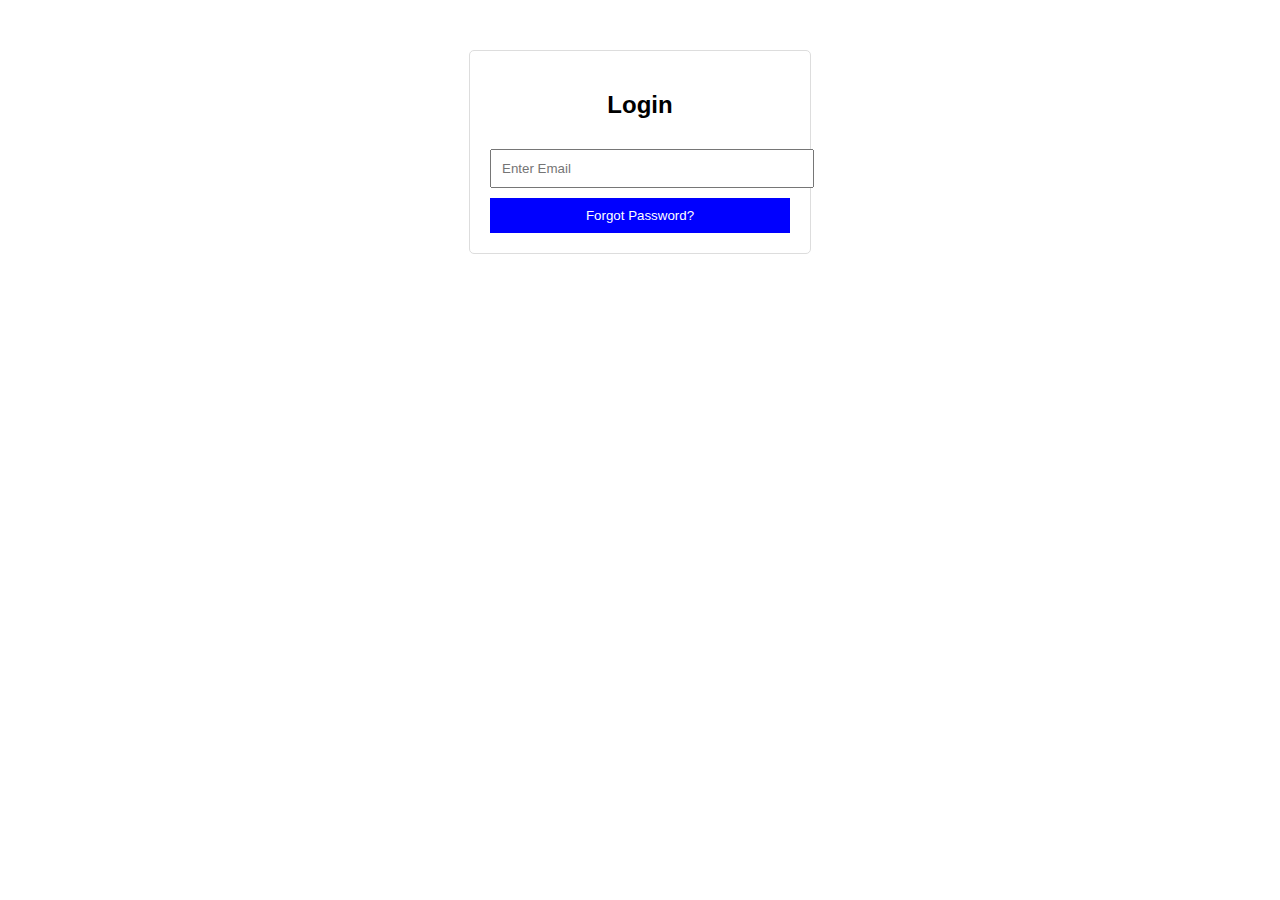
<file: index.html>
<!DOCTYPE html>
<html lang="en">
<head>
    <meta charset="UTF-8">
    <meta name="viewport" content="width=device-width, initial-scale=1.0">
    <title>Login Form</title>
    <style>
        body { font-family: Arial, sans-serif; text-align: center; margin-top: 50px; }
        .container { width: 300px; margin: auto; padding: 20px; border: 1px solid #ddd; border-radius: 5px; }
        input { width: 100%; padding: 10px; margin: 10px 0; }
        button { width: 100%; padding: 10px; background: blue; color: white; border: none; cursor: pointer; }
        button:hover { background: darkblue; }
    </style>
</head>
<body>

<div class="container">
    <h2>Login</h2>
    <input type="email" id="email" placeholder="Enter Email">
    <button onclick="forgotPassword()">Forgot Password?</button>
</div>

<script>
    function forgotPassword() {
    let email = document.getElementById("email").value;
    if (email === "") {
        alert("Please enter your email.");
        return;
    }

    let formData = new FormData();
    formData.append("email", email);

    fetch("http://localhost/thaaimadi/send_otp.php", {
        method: "POST",
        body: formData
    })
    .then(response => {
        // Check if response is actually JSON
        if (!response.ok) {
            throw new Error("Network response was not OK");
        }
        return response.json();
    })
    .then(data => {
        if (data.status === "success") {
            alert("OTP sent successfully!");
            window.location.href = "verify_otp.html"; // Redirect
        } else {
            alert(data.message); // Show correct error message
        }
    })
    .catch(error => {
        alert("Failed to send OTP. Please try again.");
    });
}

    
</script>

</body>
</html>
</file>
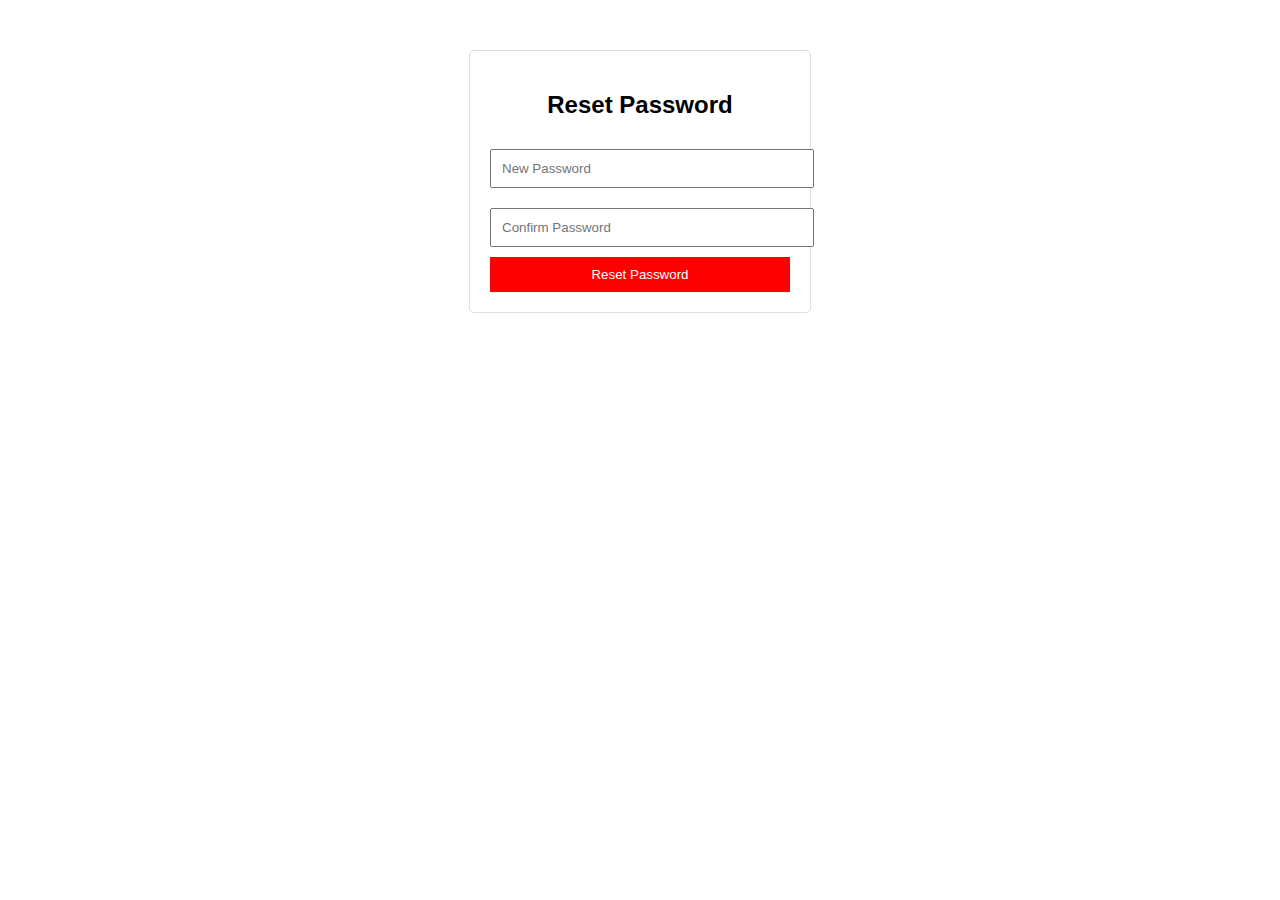
<file: reset_password.html>
<!DOCTYPE html>
<html lang="en">
<head>
    <meta charset="UTF-8">
    <meta name="viewport" content="width=device-width, initial-scale=1.0">
    <title>Reset Password</title>
    <style>
        body { font-family: Arial, sans-serif; text-align: center; margin-top: 50px; }
        .container { width: 300px; margin: auto; padding: 20px; border: 1px solid #ddd; border-radius: 5px; }
        input { width: 100%; padding: 10px; margin: 10px 0; }
        button { width: 100%; padding: 10px; background: red; color: white; border: none; cursor: pointer; }
        button:hover { background: darkred; }
    </style>
</head>
<body>

<div class="container">
    <h2>Reset Password</h2>
    <input type="password" id="password" placeholder="New Password">
    <input type="password" id="confirm_password" placeholder="Confirm Password">
    <button onclick="resetPassword()">Reset Password</button>
</div>

<script>
    function resetPassword() {
        let password = document.getElementById("password").value;
        let confirmPassword = document.getElementById("confirm_password").value;

        if (password === "" || confirmPassword === "") {
            alert("Please enter and confirm your new password.");
            return;
        }
        if (password !== confirmPassword) {
            alert("Passwords do not match.");
            return;
        }

        let formData = new FormData();
        formData.append("password", password);

        fetch("reset_password.php", {
            method: "POST",
            body: formData
        })
        .then(response => response.text())
        .then(data => {
            alert(data);
            if (data.includes("success")) {
                window.location.href = "login.html"; // Redirect to login page after reset
            }
        })
        .catch(error => console.error("Error:", error));
    }
</script>

</body>
</html>
</file>
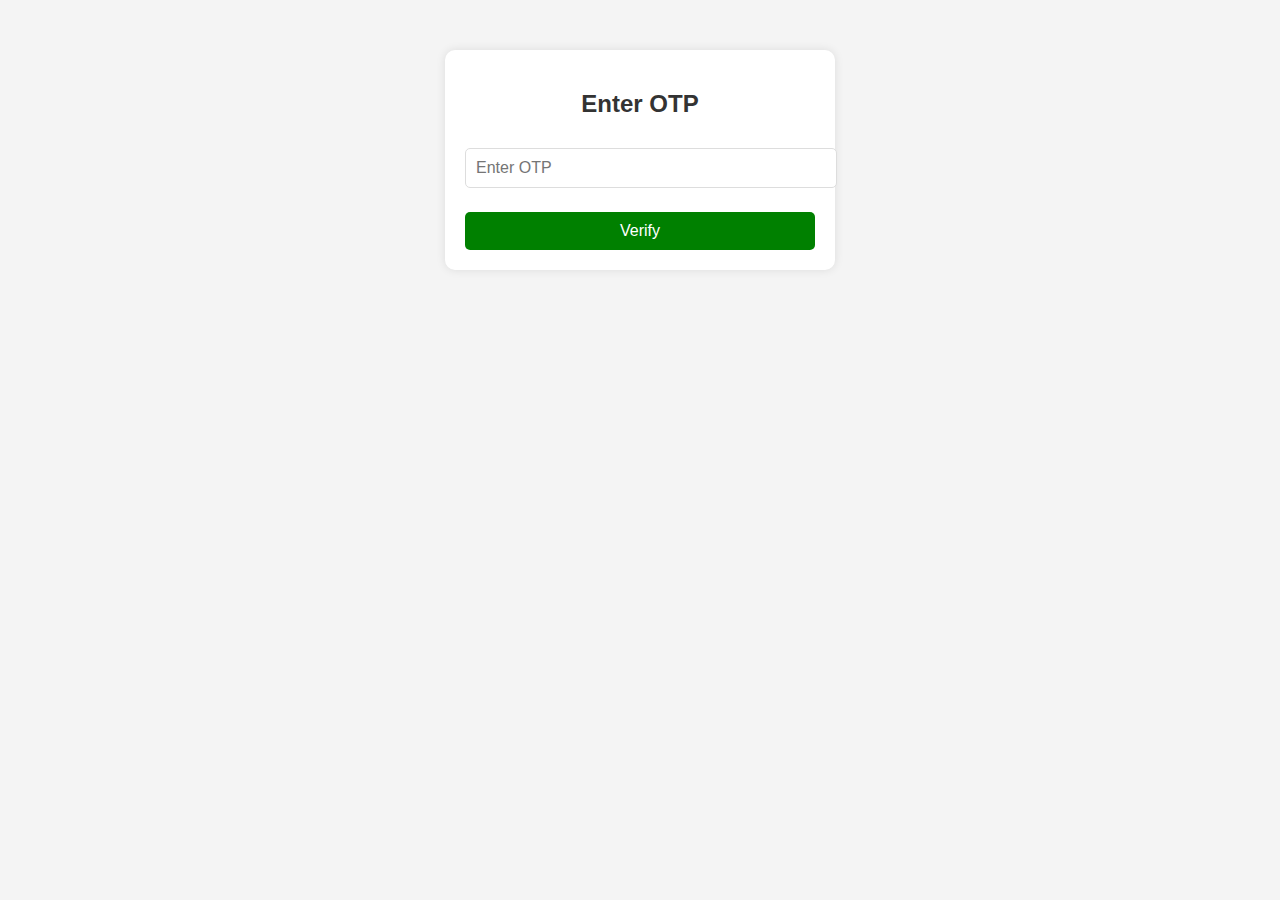
<file: verify_otp.html>
<!DOCTYPE html>
<html lang="en">
<head>
    <meta charset="UTF-8">
    <meta name="viewport" content="width=device-width, initial-scale=1.0">
    <title>Verify OTP</title>
    <style>
        body {
            font-family: Arial, sans-serif;
            text-align: center;
            margin-top: 50px;
            background-color: #f4f4f4;
        }
        .container {
            width: 350px;
            margin: auto;
            padding: 20px;
            background: white;
            border-radius: 10px;
            box-shadow: 0px 0px 10px rgba(0, 0, 0, 0.1);
        }
        h2 {
            color: #333;
        }
        input {
            width: 100%;
            padding: 10px;
            margin: 10px 0;
            border: 1px solid #ddd;
            border-radius: 5px;
            font-size: 16px;
        }
        button {
            width: 100%;
            padding: 10px;
            background: green;
            color: white;
            border: none;
            cursor: pointer;
            font-size: 16px;
            border-radius: 5px;
        }
        button:hover {
            background: darkgreen;
        }
        .error {
            color: red;
            font-size: 14px;
        }
    </style>
</head>
<body>

<div class="container">
    <h2>Enter OTP</h2>
    <input type="text" id="otp" placeholder="Enter OTP">
    <p class="error" id="error-message"></p>
    <button onclick="verifyOTP()">Verify</button>
</div>

<script>
    function verifyOTP() {
        let otp = document.getElementById("otp").value;
        let errorMessage = document.getElementById("error-message");

        if (otp === "") {
            errorMessage.textContent = "Please enter the OTP.";
            return;
        } else {
            errorMessage.textContent = ""; // Clear previous error
        }

        let formData = new FormData();
        formData.append("otp", otp);

        fetch("http://localhost/thaaimadi/verify_otp.php", {
            method: "POST",
            body: formData
        })
        .then(response => response.json())  // Expecting JSON response
        .then(data => {
            console.log("Server Response:", data);
            if (data.status === "success") {
                alert(data.message);
                window.location.href = "reset_password.html"; // Redirect on success
            } else {
                errorMessage.textContent = data.message; // Show error message
            }
        })
        .catch(error => {
            console.error("Fetch Error:", error);
            errorMessage.textContent = "Server error. Please try again later.";
        });
    }
</script>

</body>
</html>
</file>
